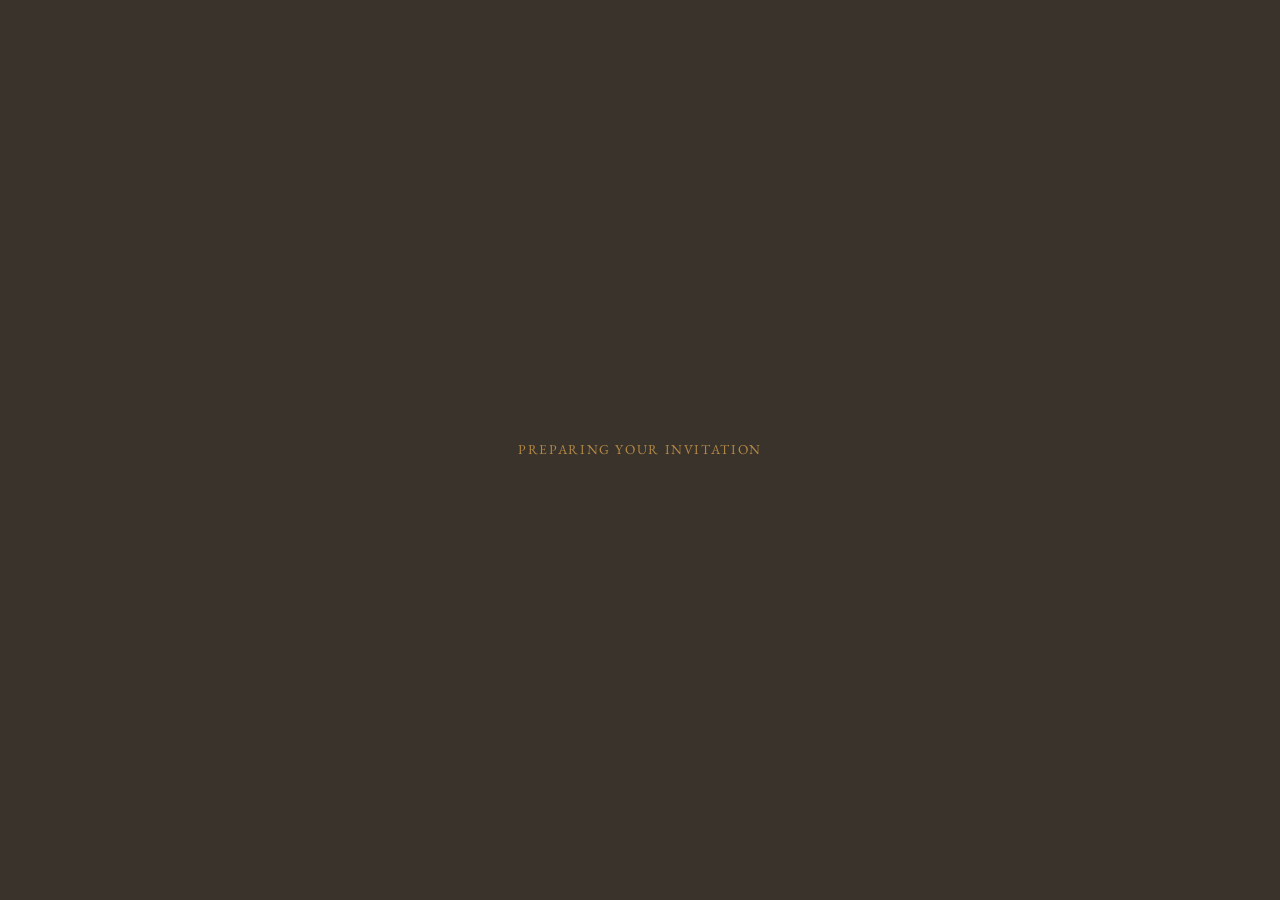
<file: index.html>
<!doctype html>
<html lang="en">
<head>
  <meta charset="UTF-8" />
  <meta name="viewport" content="width=device-width, initial-scale=1, viewport-fit=cover" />
  <title>You're Invited</title>
  <meta name="robots" content="noindex, nofollow" />
  <link rel="stylesheet" href="style.css" />
</head>
<body>
  <div id="root">
    <div class="loading-screen" role="status" aria-live="polite"><p>PREPARING YOUR INVITATION</p></div>
  </div>

  <script type="module">
    import { sb, defaultContent, renderInvitationHTML, attachInvitationBehavior } from './shared.js';

    async function init() {
      const params = new URLSearchParams(window.location.search);
      const token = params.get('guest');

      let content = defaultContent;
      try {
        const { data } = await sb.rpc('get_published_invitation');
        if (data && Object.keys(data).length > 0) content = data;
      } catch (e) { /* fall back silently to defaultContent */ }

      let guestName = 'Guest';
      if (token) {
        try {
          const { data } = await sb.rpc('get_guest_public', { p_token: token });
          if (data && data[0] && data[0].display_name) guestName = data[0].display_name;
        } catch (e) { /* invalid token -> stays "Guest" */ }
      }

      const root = document.getElementById('root');
      root.innerHTML = `<main class="invitation">${renderInvitationHTML(content, guestName)}</main>`;
      attachInvitationBehavior(content, token);
    }

    init();
  </script>
</body>
</html>
</file>
<file: style.css>
@import url('https://fonts.googleapis.com/css2?family=Mrs+Saint+Delafield&family=Playfair+Display:ital,wght@0,500;0,600;1,500&family=EB+Garamond:ital,wght@0,400;0,500;1,400&display=swap');

:root {
  --color-parchment: #f3ead9;
  --color-parchment-2: #ece0c9;
  --color-sage: #7c8a6b;
  --color-sage-dark: #5f6b4f;
  --color-rose: #c98a93;
  --color-ivory: #fbf6ec;
  --color-olive: #4f5a3a;
  --color-gold: #b58a46;
  --color-charcoal: #3a332b;
  --font-script: 'Mrs Saint Delafield', cursive;
  --font-display: 'Playfair Display', serif;
  --font-body: 'EB Garamond', serif;
  --max-width: 480px;
  --radius: 14px;
}

* { box-sizing: border-box; }
html, body { margin: 0; padding: 0; overflow-x: hidden; }
body {
  background: var(--color-parchment);
  color: var(--color-charcoal);
  font-family: var(--font-body);
  line-height: 1.6;
}

.invitation { max-width: var(--max-width); margin: 0 auto; position: relative; padding: 0 28px; }

.section { padding: 56px 0; text-align: center; position: relative; }
.script-heading { font-family: var(--font-script); font-size: 2rem; color: var(--color-olive); margin: 0 0 8px; }
.icon-circle { display: inline-flex; width: 44px; height: 44px; align-items: center; justify-content: center; font-size: 1.3rem; margin-bottom: 8px; }
.ornament-heart { color: var(--color-rose); font-size: 1.2rem; display: block; margin: 8px 0; }

/* Reveal animation */
.reveal { opacity: 0; transform: translateY(16px); transition: opacity 750ms cubic-bezier(.22,.61,.36,1), transform 750ms cubic-bezier(.22,.61,.36,1); }
.reveal.is-visible { opacity: 1; transform: translateY(0); }
@media (prefers-reduced-motion: reduce) {
  .reveal { transition: none !important; transform: none !important; opacity: 1 !important; }
}

/* Floral borders (emoji-based, simple & lightweight) */
.floral-border { position: fixed; top: 0; bottom: 0; width: 28px; z-index: 0; pointer-events: none; display: flex; flex-direction: column; justify-content: space-around; align-items: center; opacity: 0.5; font-size: 14px; }
.floral-border-left { left: 4px; }
.floral-border-right { right: 4px; }
@media (max-width: 400px) { .floral-border { display: none; } }

/* Hero */
.hero { position: relative; min-height: 100svh; display: flex; flex-direction: column; align-items: center; justify-content: center; overflow: hidden; text-align: center; padding: 20px; }
.hero-image { position: absolute; inset: 0; background-size: cover; background-position: center; opacity: 0.9; }
.hero-content { position: relative; z-index: 1; padding: 24px; background: rgba(251,246,236,0.55); border-radius: 20px; }
.hero-eyebrow { font-style: italic; color: var(--color-olive); }
.hero-name { font-family: var(--font-script); font-size: 3rem; color: var(--color-olive); margin: 4px 0; }
.hero-amp { display: block; font-family: var(--font-display); font-size: 1.4rem; color: var(--color-gold); margin: 8px 0; }
.hero-details p { margin: 2px 0; font-size: 0.9rem; }
.hero-scroll-cue { position: absolute; bottom: 24px; font-size: 0.75rem; letter-spacing: 0.1em; color: var(--color-olive); }

/* Welcome */
.welcome-text { font-family: var(--font-display); font-style: italic; font-size: 1.1rem; max-width: 36ch; margin: 16px auto; }

/* Countdown */
.countdown-grid { display: grid; grid-template-columns: repeat(4, 1fr); gap: 10px; }
.countdown-cell { background: var(--color-parchment-2); border-radius: 10px; padding: 14px 4px; }
.countdown-value { display: block; font-family: var(--font-display); font-size: 1.7rem; }
.countdown-label { font-size: 0.65rem; letter-spacing: 0.08em; color: var(--color-sage-dark); }

/* Heart card */
.heart { width: 240px; aspect-ratio: 1/0.92; margin: 24px auto 0; background: var(--color-ivory);
  clip-path: polygon(50% 15%, 61% 2%, 75% 0%, 85% 3%, 92% 10%, 97% 20%, 98% 32%, 95% 45%, 88% 58%, 75% 72%, 50% 95%, 25% 72%, 12% 58%, 5% 45%, 2% 32%, 3% 20%, 8% 10%, 15% 3%, 25% 0%, 39% 2%);
  box-shadow: 0 10px 24px rgba(0,0,0,0.08); }
.heart-content { margin-top: -200px; padding: 55px 45px 20px; position: relative; }
.heart-invited { font-family: var(--font-script); font-size: 1.3rem; color: var(--color-olive); margin: 0; }
.heart-guest { font-family: var(--font-display); font-style: italic; margin: 6px 0; }
.heart-date { font-weight: 700; margin: 2px 0; }
.heart-day, .heart-time { margin: 0; font-size: 0.9rem; }

/* Gallery */
.gallery-track { display: flex; gap: 12px; overflow-x: auto; scroll-snap-type: x mandatory; padding-bottom: 8px; }
.gallery-item { flex: 0 0 80%; scroll-snap-align: center; }
.gallery-item img { width: 100%; aspect-ratio: 1/1; object-fit: cover; border-radius: var(--radius); box-shadow: 0 8px 18px rgba(0,0,0,0.1); }
.gallery-dots { display: flex; justify-content: center; gap: 8px; margin-top: 10px; }
.gallery-dot { width: 10px; height: 10px; border-radius: 50%; border: none; background: #e9c7c9; }
.gallery-dot.is-active { background: var(--color-rose); }

/* Timeline */
.timeline-date { font-family: var(--font-display); letter-spacing: 0.06em; font-size: 0.9rem; margin: 20px 0 8px; }
.timeline-list { list-style: none; padding: 0; margin: 0; text-align: left; }
.timeline-item { display: flex; gap: 12px; padding: 10px 0; border-top: 1px solid rgba(0,0,0,0.08); }
.timeline-time { min-width: 72px; font-weight: 600; }
.timeline-title { font-family: var(--font-display); margin: 0; }
.timeline-desc { margin: 2px 0 0; font-size: 0.9rem; color: var(--color-sage-dark); }

/* Venue */
.venue-map-frame { width: 100%; aspect-ratio: 16/10; margin: 14px 0; border-radius: var(--radius); overflow: hidden; background: var(--color-parchment-2); }
.venue-map-placeholder { height: 100%; display: flex; align-items: center; justify-content: center; padding: 16px; font-size: 0.85rem; color: var(--color-sage-dark); }

/* Buttons */
.btn { display: inline-flex; align-items: center; gap: 8px; min-height: 44px; padding: 10px 26px; border-radius: 999px; border: none; font-family: var(--font-body); font-size: 0.95rem; cursor: pointer; text-decoration: none; }
.btn-primary { background: var(--color-sage); color: var(--color-ivory); }
.btn-outline { background: transparent; border: 1px solid var(--color-sage); color: var(--color-sage-dark); }
a.link { color: var(--color-sage-dark); }
:focus-visible { outline: 2px solid var(--color-gold); outline-offset: 2px; }

/* Icon sections */
.icon-section { }
.dress-grid { display: grid; grid-template-columns: 1fr 1fr; gap: 16px; text-align: left; }
.events-list { list-style: none; padding: 0; text-align: left; }
.events-list li { margin-bottom: 14px; }
.event-name { font-family: var(--font-display); margin: 0; }
.event-meta, .event-location { margin: 2px 0; font-size: 0.9rem; color: var(--color-sage-dark); }

/* RSVP */
.rsvp-form { display: flex; flex-direction: column; gap: 10px; text-align: left; margin-top: 12px; }
.rsvp-form label { font-size: 0.85rem; font-weight: 600; }
.rsvp-form input, .rsvp-form select, .rsvp-form textarea { min-height: 44px; padding: 10px 12px; border-radius: 8px; border: 1px solid rgba(0,0,0,0.2); font-family: var(--font-body); font-size: 1rem; background: var(--color-ivory); }
.form-error { color: #9a3b3b; font-size: 0.85rem; }
.rsvp-success { font-style: italic; color: var(--color-olive); }

/* Closing */
.closing-ornament { font-size: 1.5rem; color: var(--color-rose); }
.closing-names { font-family: var(--font-script); font-size: 1.5rem; color: var(--color-olive); }
.closing-footer-link { display: block; margin-top: 16px; font-size: 0.8rem; color: var(--color-sage-dark); }

.loading-screen { min-height: 100svh; display: flex; align-items: center; justify-content: center; background: var(--color-charcoal); color: var(--color-gold); letter-spacing: 0.12em; font-size: 0.85rem; }

@media (max-width: 320px) { .invitation { padding: 0 20px; } .hero-name { font-size: 2.4rem; } }
</file>
